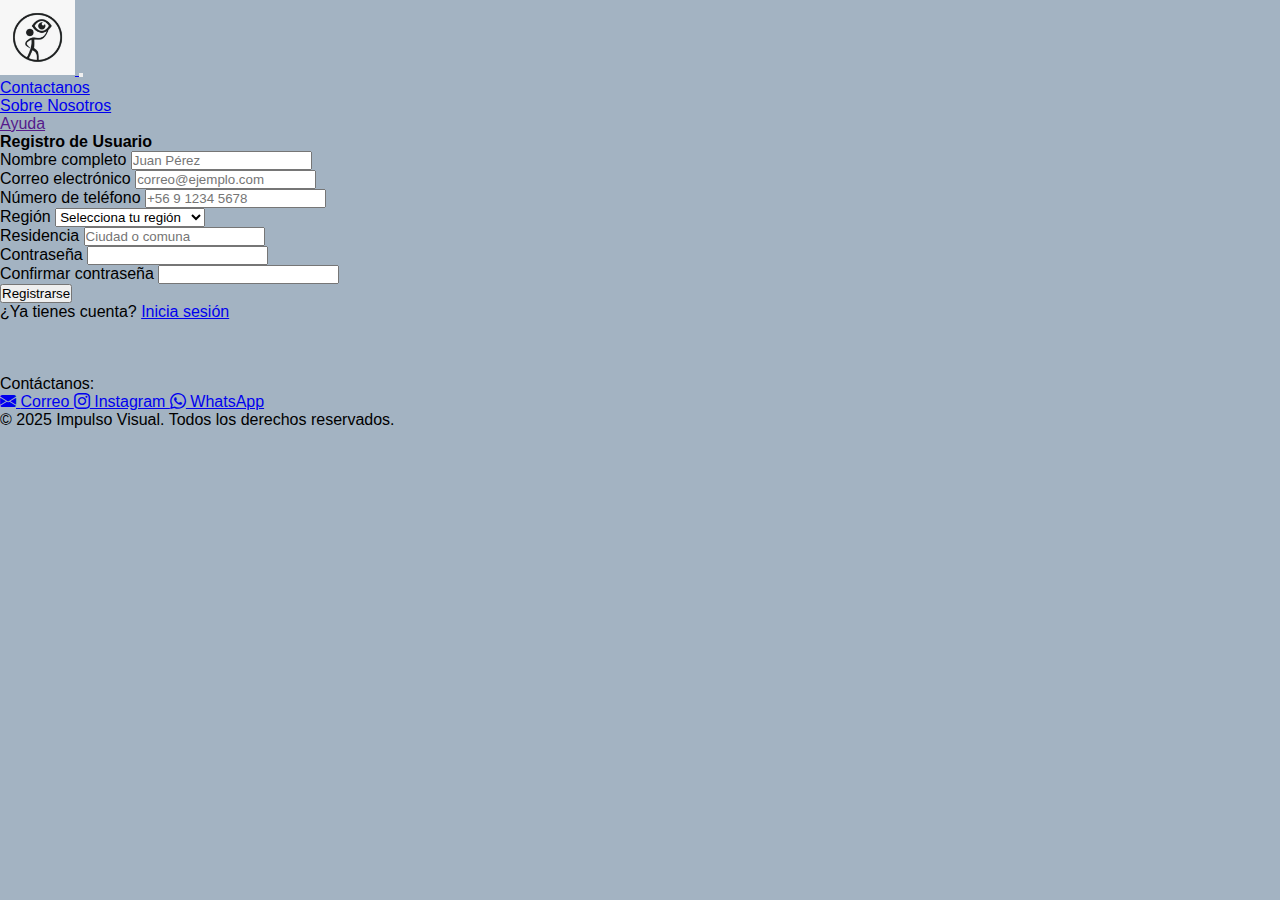
<file: register.html>
<!DOCTYPE html>
<html lang="en">

<head>
  <meta charset="UTF-8">
  <meta name="viewport" content="width=device-width, initial-scale=1.0">
  <link rel="stylesheet" href="indice.css">
  <link rel="stylesheet" href="css/color.css">
  <link href="https://cdn.jsdelivr.net/npm/bootstrap@5.3.6/dist/css/bootstrap.min.css" rel="stylesheet"
    integrity="sha384-4Q6Gf2aSP4eDXB8Miphtr37CMZZQ5oXLH2yaXMJ2w8e2ZtHTl7GptT4jmndRuHDT" crossorigin="anonymous">
  <link rel="stylesheet" href="https://cdn.jsdelivr.net/npm/bootstrap-icons@1.13.1/font/bootstrap-icons.min.css">
  <link rel="icon" href="images/imp-visual-ico.png">

  <title>Contactanos</title>
</head>

<body>
  <nav class="navbar navbar-expand-lg bg-body-tertiary">
    <div class="container-fluid">
      <a href="index.html">
        <img src="images/imp-visual-icon.png" width="75" height="75">
      </a>
        <button class="navbar-toggler" type="button" data-bs-toggle="collapse" data-bs-target="#navbarNav"
          aria-controls="navbarNav" aria-expanded="false" aria-label="Toggle navigation">
          <span class="navbar-toggler-icon"></span>
        </button>
      <div class="collapse navbar-collapse" id="navbarNav">
        <!-- links -->
        <ul class="navbar-nav ms-auto">
          <li class="nav-item">
            <a class="nav-link active" aria-current="page" href="contactanos.html">Contactanos</a>
          </li>
          <li class="nav-item">
            <a class="nav-link active" aria-current="page" href="nosotros.html">Sobre Nosotros</a>
          </li>
          <li class="nav-item">
            <a class="nav-link disabled" aria-disabled="true" href="">Ayuda</a>
          </li>
        </ul>
      </div>
    </div>
  </nav>
  <main>
    <div class="container mt-5">
      <div class="row justify-content-center">
        <div class="col-md-6">
          <div class="card shadow">
            <div class="card-header text-center bg-primary text-white">
              <h4>Registro de Usuario</h4>
            </div>
            <div class="card-body">
              <form>
                <!-- Nombre -->
                <div class="mb-3">
                  <label for="nombre" class="form-label">Nombre completo</label>
                  <input type="text" class="form-control" id="nombre" placeholder="Juan Pérez" required>
                </div>

                <!-- Correo -->
                <div class="mb-3">
                  <label for="correo" class="form-label">Correo electrónico</label>
                  <input type="email" class="form-control" id="correo" placeholder="correo@ejemplo.com" required>
                </div>

                <!-- Número de teléfono -->
                <div class="mb-3">
                  <label for="telefono" class="form-label">Número de teléfono</label>
                  <input type="tel" class="form-control" id="telefono" placeholder="+56 9 1234 5678" required>
                </div>

                <!-- Región -->
                <div class="mb-3">
                  <label for="region" class="form-label">Región</label>
                  <select class="form-select" id="region" required>
                    <option value="">Selecciona tu región</option>
                    <option>Región Metropolitana</option>
                    <option>Región de Valparaíso</option>
                    <option>Región del Biobío</option>
                    <option>Región de Los Lagos</option>
                    <!-- Puedes agregar más regiones -->
                  </select>
                </div>

                <!-- Residencia -->
                <div class="mb-3">
                  <label for="residencia" class="form-label">Residencia</label>
                  <input type="text" class="form-control" id="residencia" placeholder="Ciudad o comuna" required>
                </div>

                <!-- Contraseña -->
                <div class="mb-3">
                  <label for="password" class="form-label">Contraseña</label>
                  <input type="password" class="form-control" id="password" required>
                </div>

                <!-- Confirmar contraseña -->
                <div class="mb-3">
                  <label for="confirmPassword" class="form-label">Confirmar contraseña</label>
                  <input type="password" class="form-control" id="confirmPassword" required>
                </div>

                <div class="d-grid">
                  <button type="submit" class="btn btn-primary">Registrarse</button>
                </div>
              </form>
            </div>
            <div class="card-footer text-center">
              ¿Ya tienes cuenta? <a href="#">Inicia sesión</a>
            </div>
          </div>
        </div>
      </div>
    </div>
  </main>
  <br><br><br>

  <!-- pie de pagina -->
<footer class="bg-dark text-white py-4 position-relative">
    <div class="container text-center">
        <p class="mb-1">Contáctanos:</p>
        <div class="mb-2 ">
            <a href="mailto:impulso.visual4d@gmail.com" class="text-white text-decoration-none me-3" title="Correo">
                <i class="bi bi-envelope-fill "> </i>Correo
            </a>
            <a href="https://www.instagram.com//" class="text-white text-decoration-none me-3" title="Instagram"
                target="_blank">
                <i class="bi bi-instagram"></i> Instagram
            </a>
            <a href="https://wa.me/+569" class="text-white text-decoration-none" title="WhatsApp" target="_blank">
                <i class="bi bi-whatsapp"></i> WhatsApp
            </a>
        </div>
        <p class="mb-0">&copy; 2025 Impulso Visual. Todos los derechos reservados.</p>
</footer>

  <script src="https://cdn.jsdelivr.net/npm/bootstrap@5.3.6/dist/js/bootstrap.bundle.min.js"
    integrity="sha384-j1CDi7MgGQ12Z7Qab0qlWQ/Qqz24Gc6BM0thvEMVjHnfYGF0rmFCozFSxQBxwHKO"
    crossorigin="anonymous"></script>
  <script src="indice.js"></script>
</body>
</html>
</file>
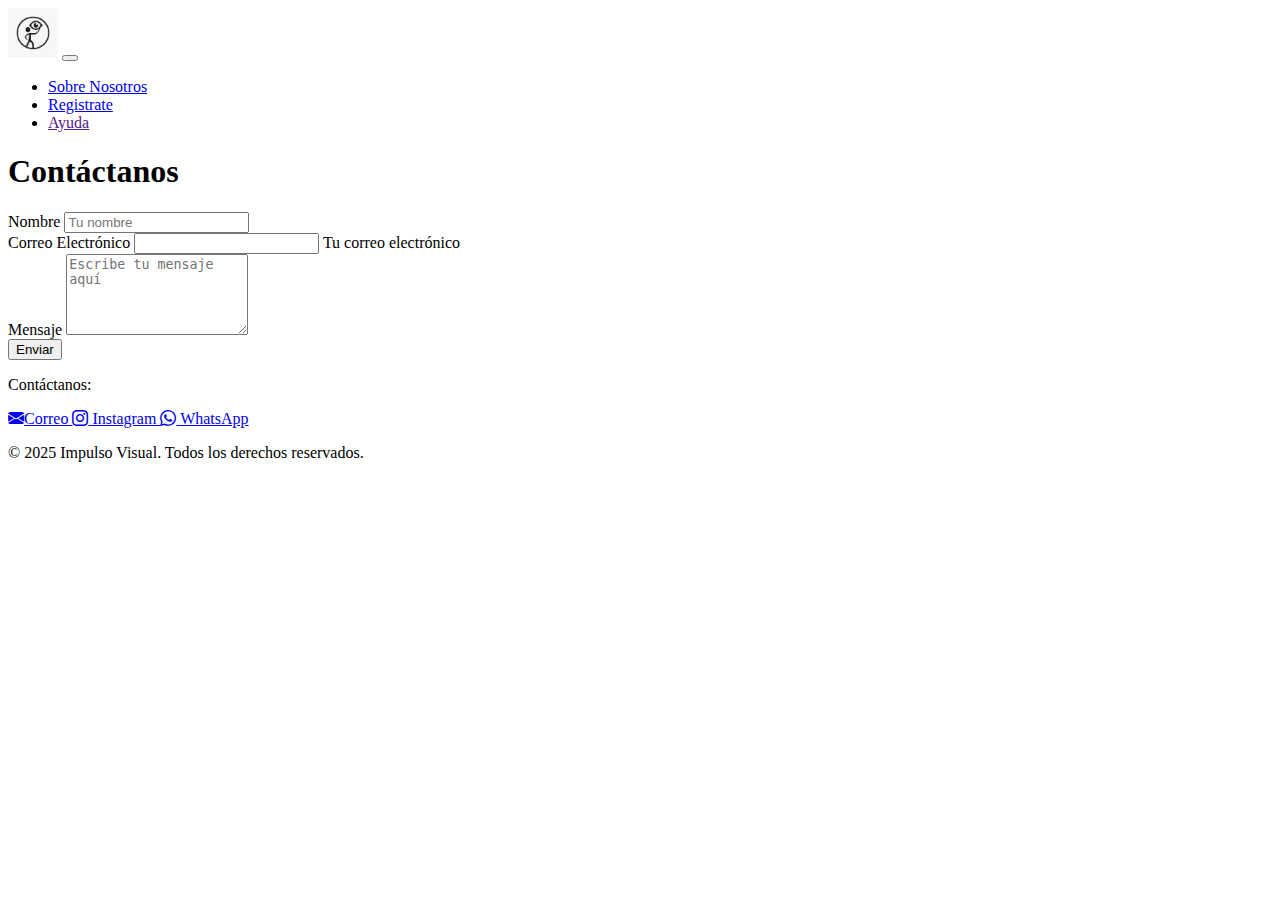
<file: pages/contactanos.html>
<!DOCTYPE html>
<html lang="en">
<head>
    <meta charset="UTF-8">
    <meta name="viewport" content="width=device-width, initial-scale=1.0">
    <link href="https://cdn.jsdelivr.net/npm/bootstrap@5.3.6/dist/css/bootstrap.min.css" rel="stylesheet"
        integrity="sha384-4Q6Gf2aSP4eDXB8Miphtr37CMZZQ5oXLH2yaXMJ2w8e2ZtHTl7GptT4jmndRuHDT" crossorigin="anonymous">
    <link rel="stylesheet" href="https://cdn.jsdelivr.net/npm/bootstrap-icons@1.13.1/font/bootstrap-icons.min.css">
    <link rel="icon" href="images/imp-visual-ico.png">

    <title>Contactanos</title>
</head>
<body>
    <nav class="navbar navbar-expand-lg bg-body-tertiary">
        <div class="container-fluid">
            <img src="/images/imp-visual-icon.png" width="50" height="50">
            <a href="/index.html">
                <button class="navbar-toggler" type="button" data-bs-toggle="collapse" data-bs-target="#navbarNav"
                aria-controls="navbarNav" aria-expanded="false" aria-label="Toggle navigation">
                <span class="navbar-toggler-icon"></span>
            </button>
            </a>
            <div class="collapse navbar-collapse" id="navbarNav">
                <!-- links -->
                <ul class="navbar-nav ms-auto">
                     <li class="nav-item">
                        <a class="nav-link active" aria-current="page" href="/pages/nosotros.html">Sobre Nosotros</a>
                    </li>
                    <li class="nav-item">
                        <a class="nav-link active" aria-current="page" href="/pages/register.html">Registrate</a>
                    </li>
                    <li class="nav-item">
                        <a class="nav-link disabled" aria-disabled="true" href="">Ayuda</a>
                    </li>
                </ul>
            </div>
        </div>
    </nav>
            <div class="container my-5">
                <h1 class="text-center mb-4">Contáctanos</h1>
                <form>
                    <div class="mb-3">
                        <label for="name" class="form-label">Nombre</label>
                        <input type="text" class="form-control" id="name" placeholder="Tu nombre">
                    </div>
                    <div class="mb-3">
                        <label for="email" class="form-label">Correo Electrónico</label>
                        <input type="email" class="form-control" id="email" placeholder=""> Tu correo electrónico
                    </div>
                    <div class="mb-3">
                        <label for="message" class="form-label">Mensaje</label>
                        <textarea class="form-control" id="message" rows="5" placeholder="Escribe tu mensaje aquí"></textarea>
                    </div>
                    <button type="submit" class="btn btn-primary">Enviar</button>
                </form>
            </div>

    <div id="footer"></div>

    <script src="https://cdn.jsdelivr.net/npm/bootstrap@5.3.6/dist/js/bootstrap.bundle.min.js"
        integrity="sha384-j1CDi7MgGQ12Z7Qab0qlWQ/Qqz24Gc6BM0thvEMVjHnfYGF0rmFCozFSxQBxwHKO"
        crossorigin="anonymous"></script>
    <script src="/index.js"></script>
    <script src="/js/main.js"></script>
</body>
</html>
</file>
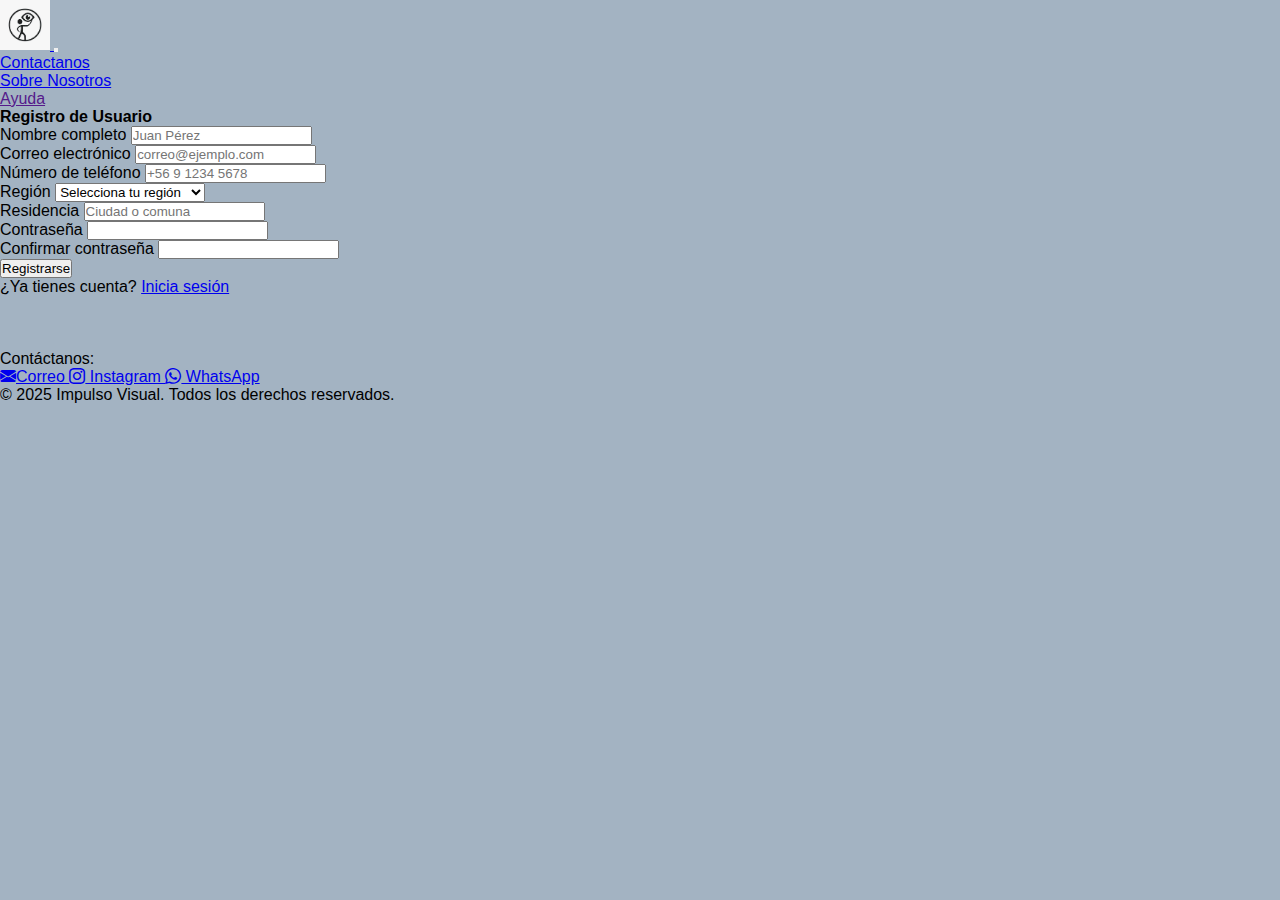
<file: pages/register.html>
<!DOCTYPE html>
<html lang="en">
<head>
    <meta charset="UTF-8">
    <meta name="viewport" content="width=device-width, initial-scale=1.0">
    <link rel="stylesheet" href="/index.css">
    <link rel="stylesheet" href="/css/color.css">
    <link href="https://cdn.jsdelivr.net/npm/bootstrap@5.3.6/dist/css/bootstrap.min.css" rel="stylesheet"
        integrity="sha384-4Q6Gf2aSP4eDXB8Miphtr37CMZZQ5oXLH2yaXMJ2w8e2ZtHTl7GptT4jmndRuHDT" crossorigin="anonymous">
    <link rel="stylesheet" href="https://cdn.jsdelivr.net/npm/bootstrap-icons@1.13.1/font/bootstrap-icons.min.css">
    <link rel="icon" href="images/imp-visual-ico.png">

    <title>Contactanos</title>
</head>
<body>
    <nav class="navbar navbar-expand-lg bg-body-tertiary">
        <div class="container-fluid">
            <a href="/index.html">
                <img src="/images/imp-visual-icon.png" width="50" height="50">
            <button class="navbar-toggler" type="button" data-bs-toggle="collapse" data-bs-target="#navbarNav"
                aria-controls="navbarNav" aria-expanded="false" aria-label="Toggle navigation">
                <span class="navbar-toggler-icon"></span>
            </button>
            </a>
            <div class="collapse navbar-collapse" id="navbarNav">
                <!-- links -->
                <ul class="navbar-nav ms-auto">
                    <li class="nav-item">
                        <a class="nav-link active" aria-current="page" href="/pages/contactanos.html">Contactanos</a>
                    </li>
                    <li class="nav-item">
                        <a class="nav-link active" aria-current="page" href="/pages/nosotros.html">Sobre Nosotros</a>
                    </li>
                    <li class="nav-item">
                        <a class="nav-link disabled" aria-disabled="true" href="">Ayuda</a>
                    </li>
                </ul>
            </div>
        </div>
    </nav>
        <main>
            <div class="container mt-5">
    <div class="row justify-content-center">
      <div class="col-md-6">
        <div class="card shadow">
          <div class="card-header text-center bg-primary text-white">
            <h4>Registro de Usuario</h4>
          </div>
          <div class="card-body">
            <form>
              <!-- Nombre -->
              <div class="mb-3">
                <label for="nombre" class="form-label">Nombre completo</label>
                <input type="text" class="form-control" id="nombre" placeholder="Juan Pérez" required>
              </div>

              <!-- Correo -->
              <div class="mb-3">
                <label for="correo" class="form-label">Correo electrónico</label>
                <input type="email" class="form-control" id="correo" placeholder="correo@ejemplo.com" required>
              </div>

              <!-- Número de teléfono -->
              <div class="mb-3">
                <label for="telefono" class="form-label">Número de teléfono</label>
                <input type="tel" class="form-control" id="telefono" placeholder="+56 9 1234 5678" required>
              </div>

              <!-- Región -->
              <div class="mb-3">
                <label for="region" class="form-label">Región</label>
                <select class="form-select" id="region" required>
                  <option value="">Selecciona tu región</option>
                  <option>Región Metropolitana</option>
                  <option>Región de Valparaíso</option>
                  <option>Región del Biobío</option>
                  <option>Región de Los Lagos</option>
                  <!-- Puedes agregar más regiones -->
                </select>
              </div>

              <!-- Residencia -->
              <div class="mb-3">
                <label for="residencia" class="form-label">Residencia</label>
                <input type="text" class="form-control" id="residencia" placeholder="Ciudad o comuna" required>
              </div>

              <!-- Contraseña -->
              <div class="mb-3">
                <label for="password" class="form-label">Contraseña</label>
                <input type="password" class="form-control" id="password" required>
              </div>

              <!-- Confirmar contraseña -->
              <div class="mb-3">
                <label for="confirmPassword" class="form-label">Confirmar contraseña</label>
                <input type="password" class="form-control" id="confirmPassword" required>
              </div>

              <div class="d-grid">
                <button type="submit" class="btn btn-primary">Registrarse</button>
              </div>
            </form>
          </div>
          <div class="card-footer text-center">
            ¿Ya tienes cuenta? <a href="#">Inicia sesión</a>
          </div>
        </div>
      </div>
    </div>
  </div>
        </main>
        <br><br><br>
        
    <div id="footer"></div>

    <script src="https://cdn.jsdelivr.net/npm/bootstrap@5.3.6/dist/js/bootstrap.bundle.min.js"
        integrity="sha384-j1CDi7MgGQ12Z7Qab0qlWQ/Qqz24Gc6BM0thvEMVjHnfYGF0rmFCozFSxQBxwHKO"
        crossorigin="anonymous"></script>
    <script src="/index.js"></script>
    <script src="/js/main.js"></script>
</body>
</html>
</file>
<file: indice.css>
*{
    margin: 0;
    padding: 0;
    box-sizing: border-box;
  }

body {
    font-family: "Public Sans", sans-serif;
    font-size: 16px;
    background: #e8e8e8;
  }
</file>
<file: css/color.css>
body {
    background-color: #a3b3c2;
}
</file>
<file: index.css>
*{
    margin: 0;
    padding: 0;
    box-sizing: border-box;
  }

body {
    font-family: "Public Sans", sans-serif;
    font-size: 16px;
    background: #e8e8e8;
  }

/* "para animationes "
@keyframes show {
    from {
      opacity: 0;
      scale: 20%;
    }

    to {
      opacity: 1;
      scale: 100%;
    }
  }

  .(clase)img {
    view-timeline-name: --image;
    view-timeline-axis: block;
    animation-timeline: --image;

    animation-name: show;

    animation-range: entry 25% cover 45%;
    animation-fill-mode: both;
  }

  .(clase)img {
    view-timeline-name: --image;
    view-timeline-axis: block;
    animation-timeline: --image;

    animation-name: show;

    animation-range: entry 25% cover 45%;
    animation-fill-mode: both;
  }
*/
</file>
